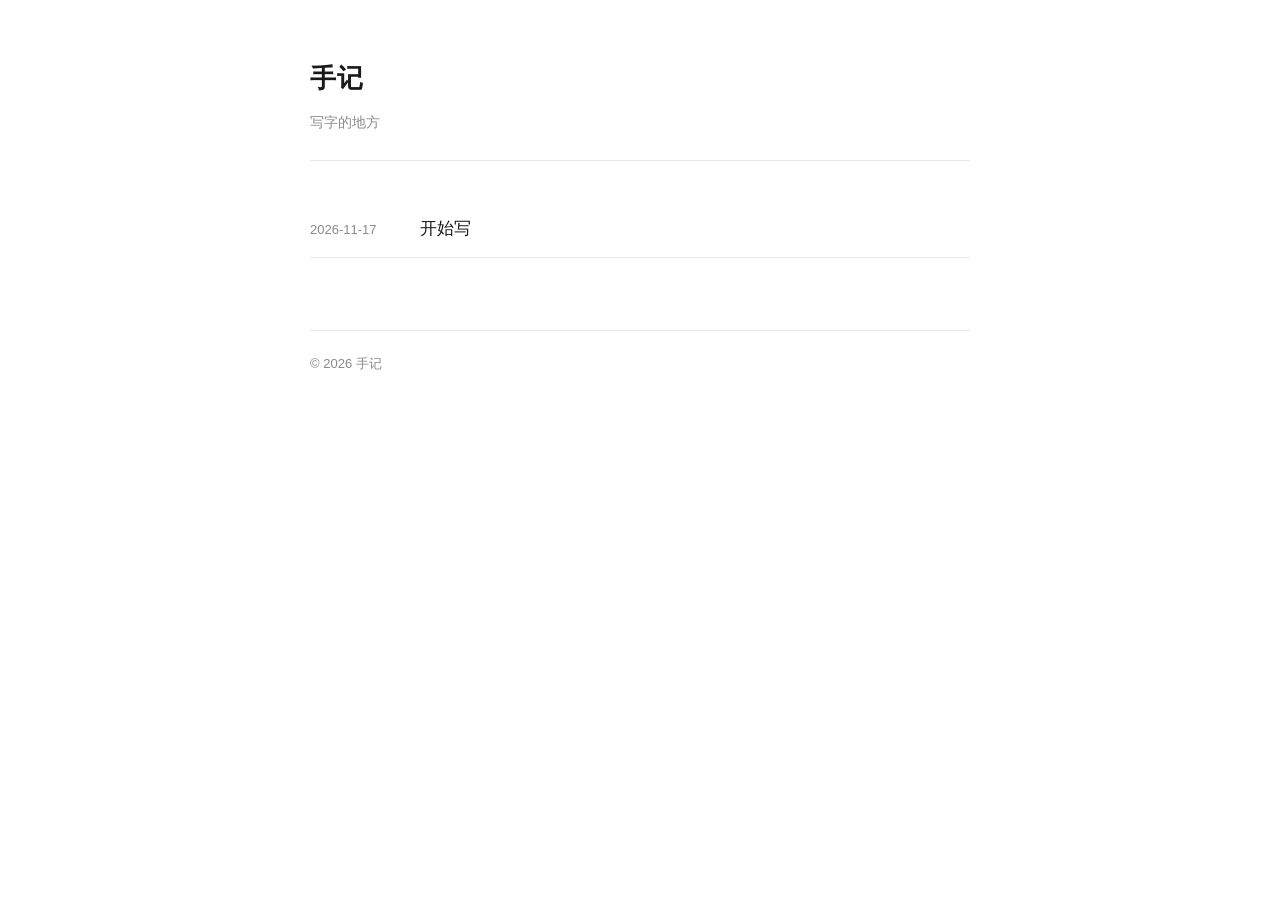
<file: index.html>
<!doctype html>
<html lang="zh-CN">
<head>
<meta charset="utf-8">
<meta name="viewport" content="width=device-width,initial-scale=1">
<title>手记</title>
<meta name="description" content="写字的地方">
<meta name="color-scheme" content="light dark">
<link rel="stylesheet" href="assets/style.css">
</head>
<body>
<div class="wrap">
  <header class="site">
    <h1><a href="./">手记</a></h1>
    <p>写字的地方</p>
  </header>

  <ul class="posts" id="list"><li class="empty">载入中…</li></ul>

  <footer class="site">© <span id="yr"></span> 手记</footer>
</div>

<script>
(function () {
  var list = document.getElementById('list');
  document.getElementById('yr').textContent = new Date().getFullYear();

  function esc(s) {
    return String(s).replace(/[&<>"]/g, function (c) {
      return { '&': '&amp;', '<': '&lt;', '>': '&gt;', '"': '&quot;' }[c];
    });
  }

  fetch('posts/index.json', { cache: 'no-store' })
    .then(function (r) { if (!r.ok) throw new Error(r.status); return r.json(); })
    .then(function (d) {
      var posts = (d.posts || []).slice();
      if (!posts.length) { list.innerHTML = '<li class="empty">还没有文章</li>'; return; }
      list.innerHTML = posts.map(function (p) {
        return '<li><time>' + esc(p.date || '') + '</time>' +
               '<a href="post.html?p=' + encodeURIComponent(p.slug) + '">' + esc(p.title) + '</a></li>';
      }).join('');
    })
    .catch(function () {
      list.innerHTML = '<li class="empty">目录载入失败，刷新试试</li>';
    });
})();
</script>
</body>
</html>
</file>
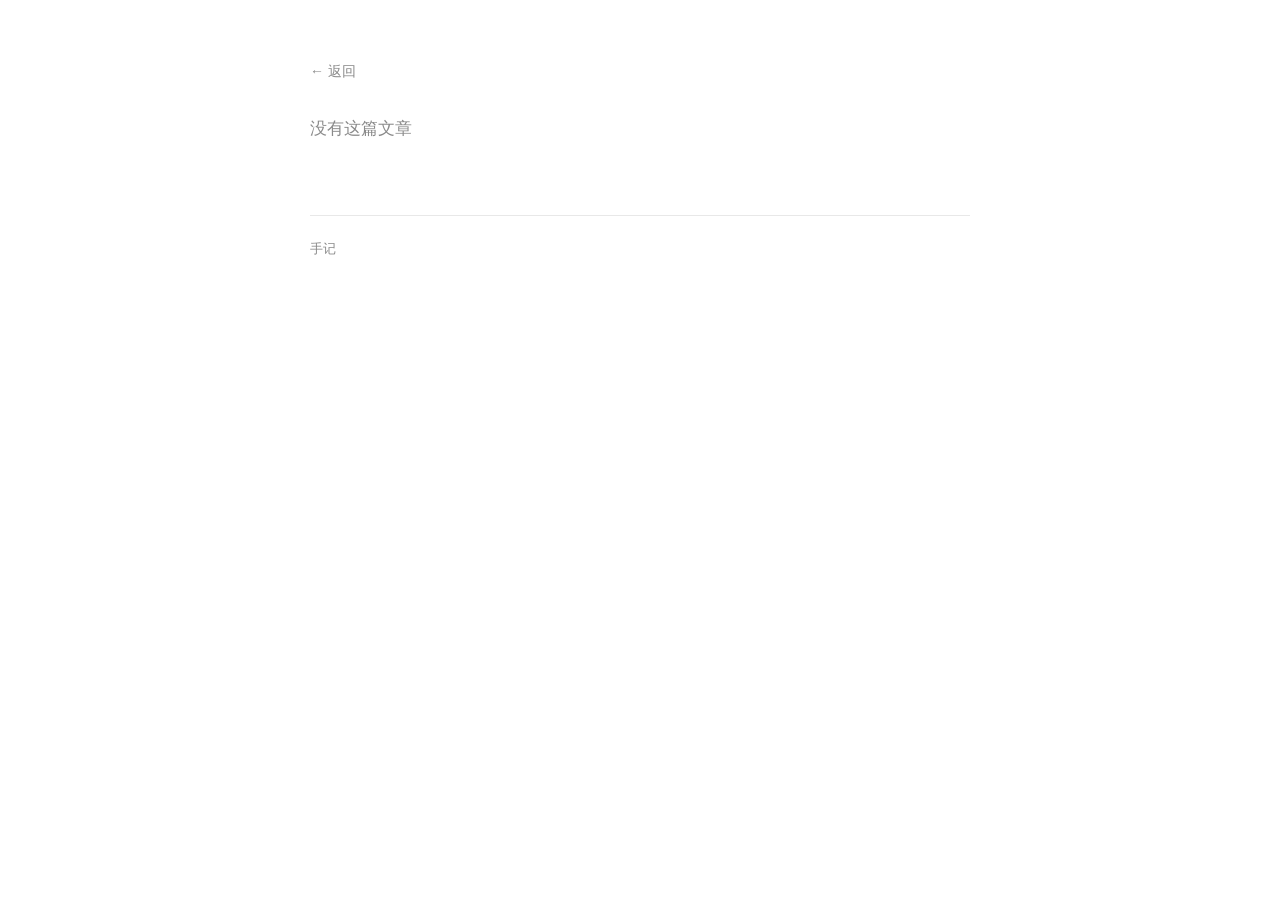
<file: post.html>
<!doctype html>
<html lang="zh-CN">
<head>
<meta charset="utf-8">
<meta name="viewport" content="width=device-width,initial-scale=1">
<title>手记</title>
<meta name="color-scheme" content="light dark">
<link rel="stylesheet" href="assets/style.css">
</head>
<body>
<div class="wrap">
  <a class="back" href="./">← 返回</a>
  <article id="art"><p class="empty">载入中…</p></article>
  <footer class="site"><a href="./">手记</a></footer>
</div>

<script src="assets/md.js"></script>
<script>
(function () {
  var art = document.getElementById('art');
  var p = new URLSearchParams(location.search).get('p');

  if (!p || !/^[A-Za-z0-9._-]+$/.test(p)) {
    art.innerHTML = '<p class="empty">没有这篇文章</p>';
    return;
  }

  fetch('posts/' + p + '.md', { cache: 'no-store' })
    .then(function (r) { if (!r.ok) throw new Error(r.status); return r.text(); })
    .then(function (txt) {
      var out = md.parse(txt);
      document.title = out.title + ' · 手记';
      art.innerHTML = '<h1>' + md.esc(out.title) + '</h1>' + out.body;
      window.scrollTo(0, 0);
    })
    .catch(function () {
      art.innerHTML = '<p class="empty">没有这篇文章</p>';
    });
})();
</script>
</body>
</html>
</file>
<file: assets/style.css>
:root {
  --bg: #ffffff;
  --fg: #1a1a1a;
  --muted: #8a8a8a;
  --line: #e8e8e8;
  --code-bg: #f5f5f5;
}

@media (prefers-color-scheme: dark) {
  :root {
    --bg: #0d0d0d;
    --fg: #ededed;
    --muted: #8c8c8c;
    --line: #242424;
    --code-bg: #181818;
  }
}

* { box-sizing: border-box; }

html { -webkit-text-size-adjust: 100%; }

body {
  margin: 0;
  padding: 0 24px;
  background: var(--bg);
  color: var(--fg);
  font-family: -apple-system, BlinkMacSystemFont, "Segoe UI", "PingFang SC",
    "Hiragino Sans GB", "Microsoft YaHei", sans-serif;
  font-size: 17px;
  line-height: 1.75;
  -webkit-font-smoothing: antialiased;
}

.wrap {
  max-width: 660px;
  margin: 0 auto;
  padding: 56px 0 96px;
}

/* 站头 */
header.site {
  border-bottom: 1px solid var(--line);
  padding-bottom: 26px;
  margin-bottom: 40px;
}
header.site h1 {
  margin: 0;
  font-size: 26px;
  letter-spacing: 0.04em;
  font-weight: 600;
}
header.site h1 a { color: inherit; text-decoration: none; }
header.site p { margin: 8px 0 0; color: var(--muted); font-size: 14px; }

/* 文章列表 */
ul.posts { list-style: none; margin: 0; padding: 0; }
ul.posts li {
  display: flex;
  gap: 18px;
  align-items: baseline;
  padding: 15px 0;
  border-bottom: 1px solid var(--line);
}
ul.posts li.empty { color: var(--muted); border: 0; padding: 8px 0; }
ul.posts time {
  flex: none;
  width: 92px;
  color: var(--muted);
  font-size: 13px;
  font-variant-numeric: tabular-nums;
}
ul.posts a {
  color: var(--fg);
  text-decoration: none;
  font-size: 17px;
  line-height: 1.5;
}
ul.posts a:hover { text-decoration: underline; text-underline-offset: 4px; }

/* 正文 */
article h1 {
  font-size: 25px;
  line-height: 1.4;
  margin: 0 0 34px;
  letter-spacing: 0.01em;
}
article h2 { font-size: 20px; margin: 38px 0 14px; }
article h3 { font-size: 18px; margin: 30px 0 12px; }
article h4 { font-size: 17px; margin: 26px 0 10px; }
article p { margin: 0 0 19px; }
article a {
  color: var(--fg);
  text-decoration: underline;
  text-decoration-color: var(--muted);
  text-underline-offset: 3px;
}
article a:hover { text-decoration-color: var(--fg); }
article img {
  display: block;
  max-width: 100%;
  margin: 26px 0;
  border-radius: 4px;
}
article blockquote {
  margin: 24px 0;
  padding: 2px 0 2px 18px;
  border-left: 2px solid var(--line);
  color: var(--muted);
}
article blockquote p:last-child { margin-bottom: 0; }
article code {
  background: var(--code-bg);
  padding: 2px 5px;
  border-radius: 3px;
  font-family: "SF Mono", Menlo, Consolas, monospace;
  font-size: 0.88em;
}
article pre {
  background: var(--code-bg);
  padding: 16px 18px;
  border-radius: 6px;
  overflow-x: auto;
  margin: 0 0 22px;
  line-height: 1.6;
}
article pre code { background: none; padding: 0; font-size: 0.86em; }
article hr {
  border: 0;
  border-top: 1px solid var(--line);
  margin: 40px 0;
}
article ul, article ol { padding-left: 24px; margin: 0 0 20px; }
article li { margin: 6px 0; }

/* 杂项 */
.back {
  display: inline-block;
  margin-bottom: 30px;
  color: var(--muted);
  font-size: 14px;
  text-decoration: none;
}
.back:hover { color: var(--fg); }

.empty { color: var(--muted); }

footer.site {
  margin-top: 72px;
  padding-top: 22px;
  border-top: 1px solid var(--line);
  color: var(--muted);
  font-size: 13px;
}
footer.site a { color: inherit; text-decoration: none; }
</file>
